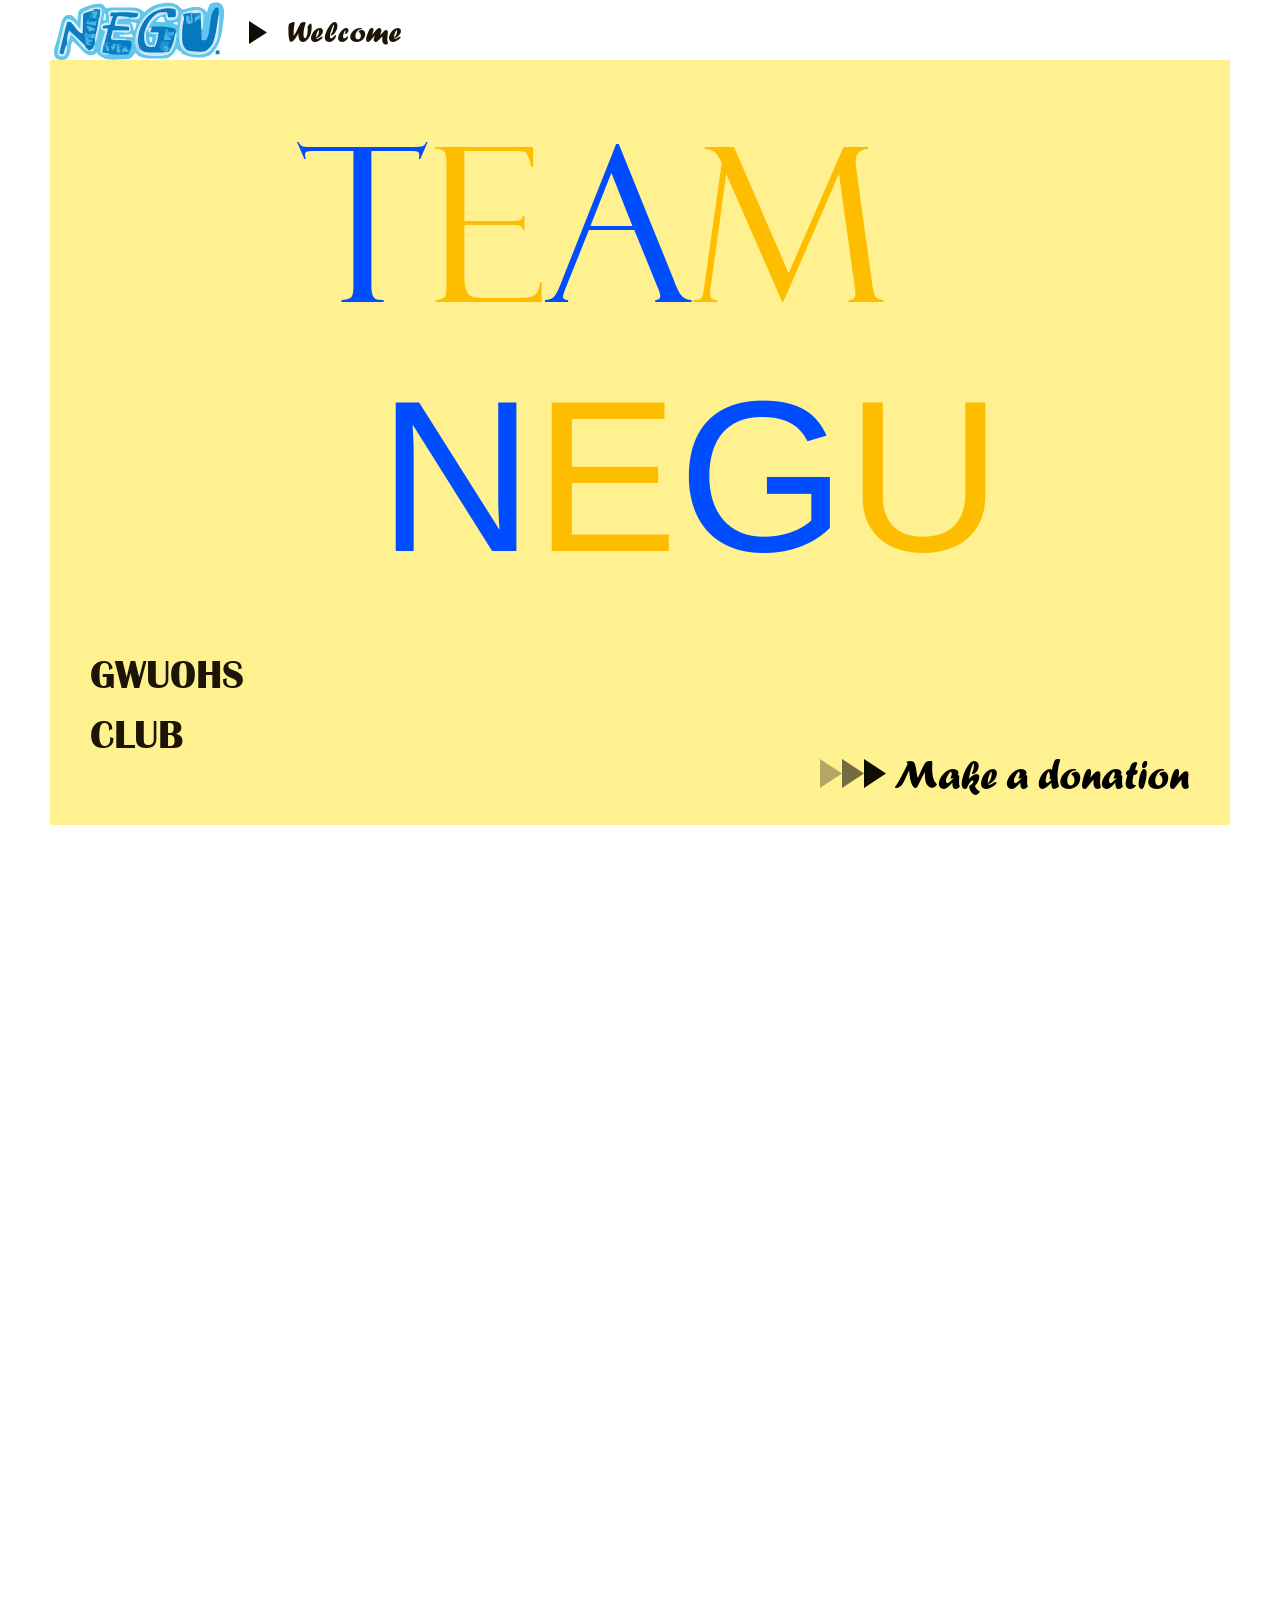
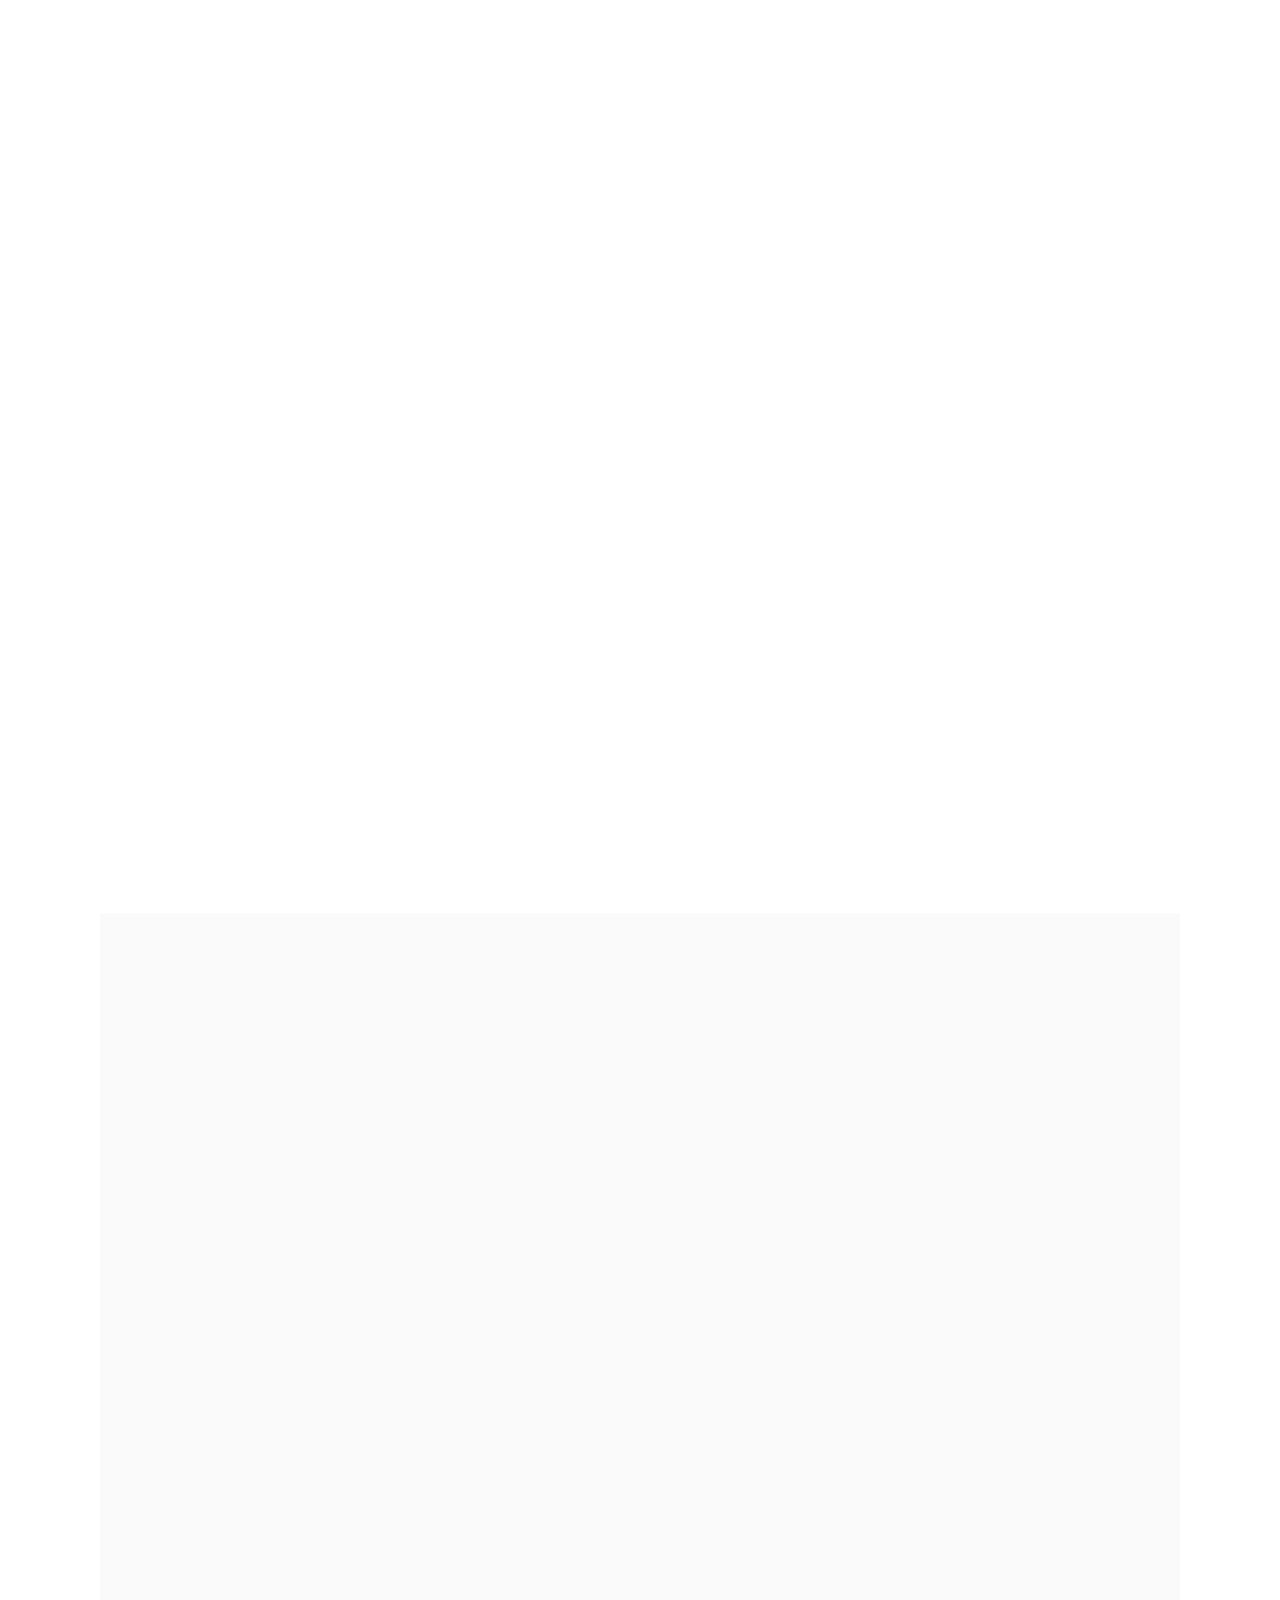
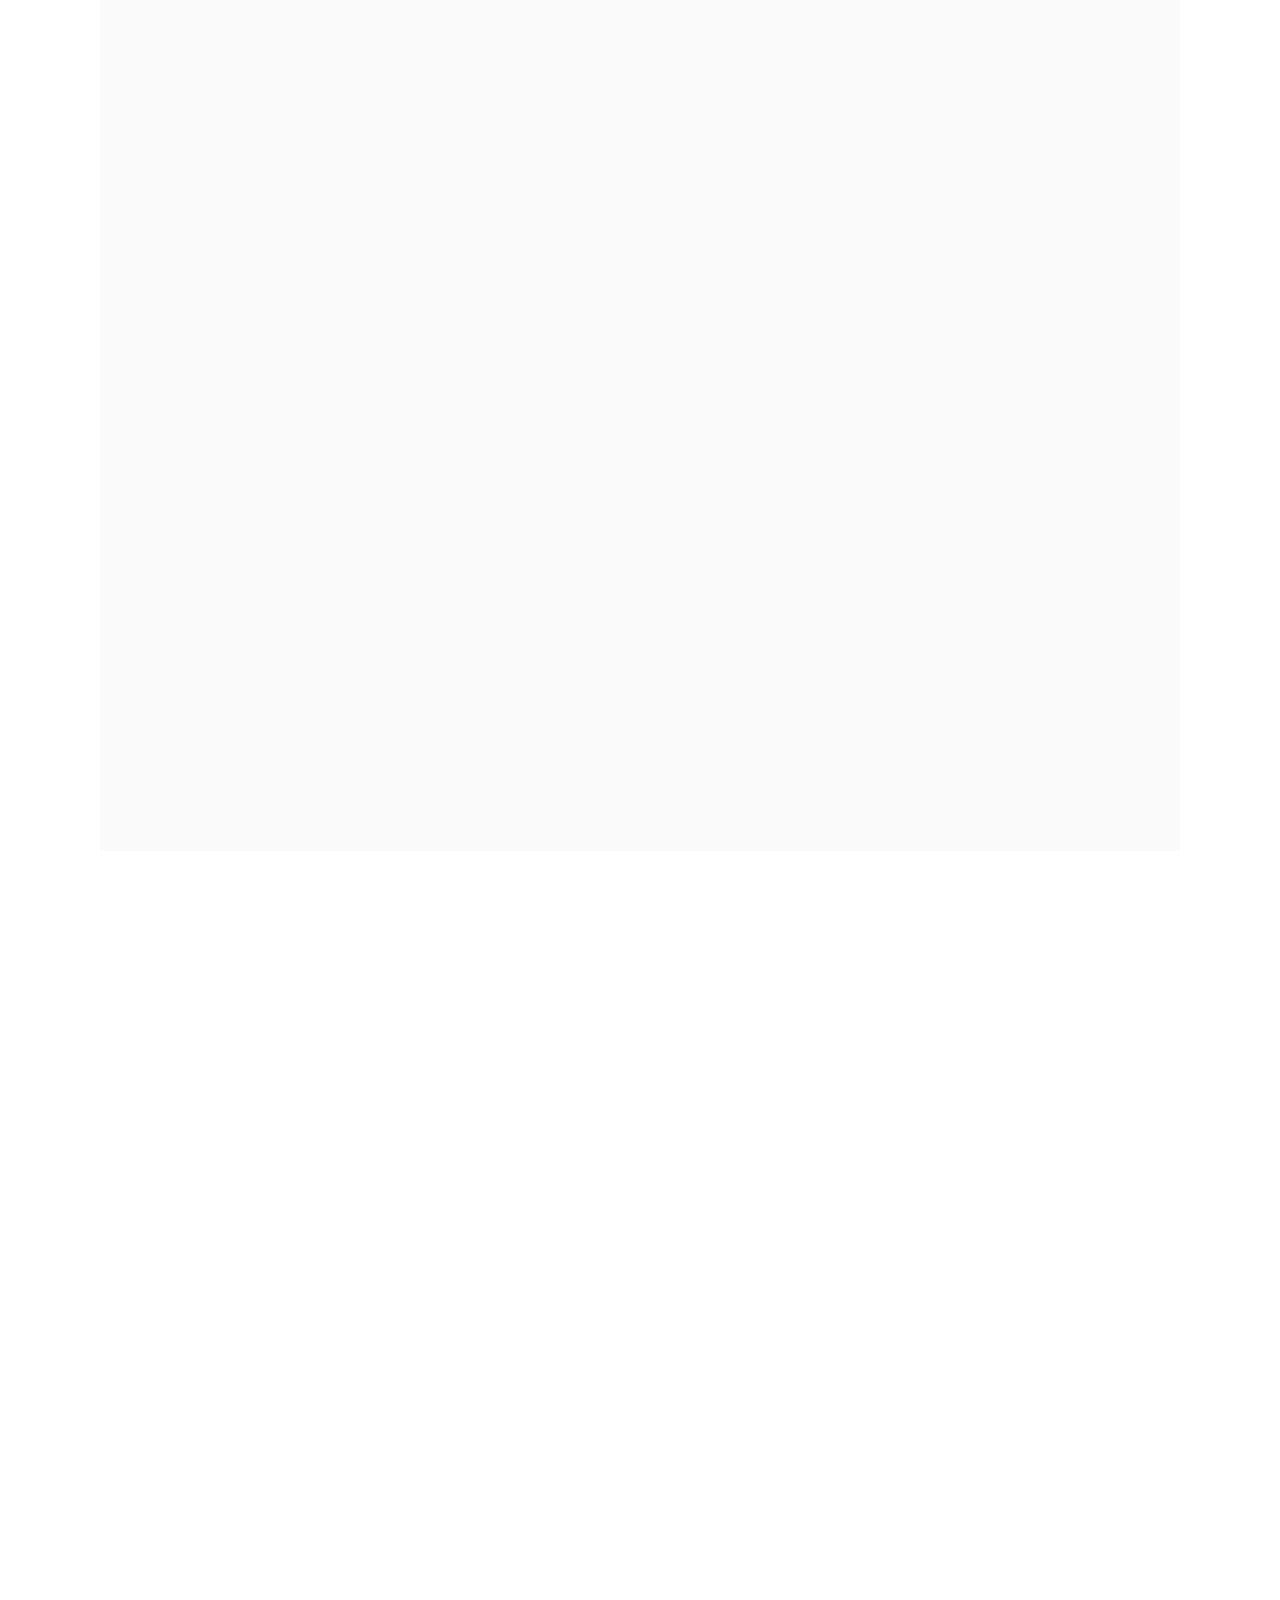
<file: index.html>
<!doctype html>
<html lang="en">
  <head>
    <meta charset="UTF-8" />
    <meta name="viewport" content="width=device-width, initial-scale=1.0" />
    <meta
      name="keywords"
      content="(Cancer awareness, Health, Team NEGU, GWUOHS, School Project)"
    />
    <meta
      name="description"
      content="This is the GWUOHS Team NEGU fundraiser website created by Fenton Ekpenyong. Make sure to check it out!"
    />
    <meta property="og:title" content="Help team NEGU.." />
    <meta
      property="og:description"
      content="This is the GWUOHS Team NEGU fundraiser website created by Fenton Ekpenyong. Make sure to check it out!"
    />
    <meta property="og:type" content="website" />
    <meta property="og:image" content="Images/ogimage.png" />
    <meta property="og:image:type" content="image/png" />
    <meta property="og:image:width" content="1200" />
    <meta property="og:image:height" content="630" />
    <meta property="og:url" content="https://HelpTeamNegu.com" />
    <title>GWUOHS Team Negu - Come help out!</title>
    <link rel="preconnect" href="https://fonts.googleapis.com" />
    <link rel="preconnect" href="https://fonts.gstatic.com" crossorigin />
    <link rel="stylesheet" href="css/styles.css" />
    <link rel="stylesheet" href="https://unpkg.com/aos@next/dist/aos.css" />
  </head>
  <style></style>
  <body>
    <header>
      <nav class="nav">
        <a class="nav-logo" href="https://negu.org/"
          ><img src="Images/2019-NEGU-Logo-transparent-header-01.svg" alt=""
        /></a>
        <img id="triangle" src="Images/Triangle.webp" alt="" />
        <p class="nav-text">Welcome</p>

        <div id="nav-dropdown">
          <a class="make-a-donation" href="index.html">Welcome</a>
          <a class="make-a-donation" href="https://negu.org/about/">About us</a>
          <a
            class="make-a-donation"
            href="https://fundraise.givesmart.com/vf/NEGU/GWUOHS"
            >Donate</a
          >
          <a class="make-a-donation" href="https://www.instagram.com/teamNEGU/"
            >Follow us</a
          >
          <a
            class="make-a-donation"
            href="https://www.youtube.com/watch?v=G2WwyddWHjw"
            >Our story</a
          >
          <a class="make-a-donation" href="https://negu.org/">Website</a>
        </div>
      </nav>
    </header>

    <section>
      <div data-aos="fade-in" data-aos-duration="2000" class="hero">
        <div class="hero-title">
          <h1 class="hero-heading-one">
            <span>T</span><span>E</span><span>A</span><span>M</span>
          </h1>
          <h1 class="hero-heading">
            <span>N</span><span>E</span><span>G</span><span>U</span>
          </h1>
        </div>

        <div class="hero_bottom-left">
          <p class="gwuohs">
            GWUOHS <br />
            CLUB
          </p>
        </div>

        <div class="hero_bottom-right">
          <span>
            <img src="Images/Group-triangles.webp" alt="" />
          </span>
          <a
            class="make-a-donation"
            href="https://fundraise.givesmart.com/vf/NEGU/GWUOHS"
            >Make a donation</a
          >
        </div>
      </div>

      <div data-aos="zoom-in" data-aos-duration="1000" class="hero_footer">
        <p class="name">Created By Fenton Ekpenyong</p>
        <a class="official" href="https://negu.org/"
          >Click here > official website</a
        >
        <p class="follow">Follow us</p>
        <div class="socials">
          <a href="https://www.instagram.com/teamNEGU/"
            ><img src="/Images/instagram-brands-solid-full (1) (1).svg" alt=""
          /></a>
          <a href="https://www.youtube.com/c/NEGUNetwork"
            ><img src="/Images/youtube-brands-solid-full (1).svg" alt=""
          /></a>
          <a href="https://www.linkedin.com/company/teamnegu/"
            ><img src="/Images/linkedin-brands-solid-full (1).svg" alt=""
          /></a>
        </div>
      </div>
    </section>
    <section data-aos="slide-up" data-aos-duration="1000" class="showcase">
      <article data-aos="fade-up" data-aos-duration="1000" class="article">
        <div class="container_head">
          <div class="y-line"></div>
          <h1>Who we are</h1>
        </div>
        <div class="container_body">
          <h2>We are</h2>
          <h2 class="h2-special">a cancer awareness club</h2>
          <p>
            Our mission is to encourage every kid fighting cancer to Never Ever
            Give Up! We fulfill our mission by connecting with families,
            bringing awareness to their stories, offering them a network of
            helpful resources and sending the entire family continual doses of
            encouragement throughout their journey.
          </p>
        </div>
        <a class="showcase__link" href="https://negu.org/about/"
          >Find out more <img src="Images/link-triangle.webp" alt=""
        /></a>
      </article>
      <article data-aos="fade-up" data-aos-duration="1000" class="article">
        <div class="container_head">
          <div class="y-line"></div>
          <h1>What we do</h1>
        </div>
        <div class="bar-wrapped">
          <div class="bar-content">
            <div class="content_grouped">
              <img
                class="bar_icon"
                src="Images/heart-pulse-solid-full.webp"
                alt=""
              />
              <h3>Support Children with cancer</h3>
              <div class="b-line"></div>
            </div>
            <div class="content_grouped">
              <img
                class="bar_icon"
                src="Images/capsules-solid-full.webp"
                alt=""
              />
              <h3>Aid in Hospitals</h3>
              <div class="b-line"></div>
            </div>
            <div class="content_grouped">
              <img class="bar_icon" src="Images/dove-solid-full.webp" alt="" />
              <h3>Start fundraisers</h3>
              <div class="b-line"></div>
            </div>
            <div class="content_grouped">
              <img class="bar_icon" src="Images/brush-solid-full.webp" alt="" />
              <h3>Create Cars</h3>
              <div class="b-line"></div>
            </div>
          </div>
        </div>
      </article>
      <article data-aos="fade-up" data-aos-duration="1000" class="article">
        <div class="container_head">
          <div class="y-line"></div>
          <h1>How to Help</h1>
        </div>
        <div class="container_body">
          <h2>Donate</h2>
          <h2 class="h2-special">to our fundraiser</h2>
          <p>
            We are currently hosting a school-wide fundraiser! We will use these
            funds to donate to Team Negu so they can help Children who are
            currently fighting cancer.
          </p>
        </div>
        <a
          class="showcase__link"
          href="https://fundraise.givesmart.com/vf/NEGU/GWUOHS"
          >Make a donation <img src="Images/link-triangle.webp" alt=""
        /></a>
      </article>
    </section>
    <section data-aos="fade-up" data-aos-duration="1000" class="about_page">
      <h1 class="h1-special">Our Fundraiser</h1>
      <article
        data-aos="fade-right"
        data-aos-offset="300"
        data-aos-easing="ease-in-sine"
        class="about__page_content"
      >
        <div class="about-text">
          <h1>Anything Helps!</h1>
          <p>
            Even the smallest donation counts! If you can get your family,
            friends, classmates, or anybody you know to help donate, you will be
            contributing to our success. If you'd like to, you could also bake,
            cook, or sell anything that you can to make a profit. Your profit
            will go towards NEGU in their journey to help children with cancer.
          </p>
          <div class="y-line"></div>
          <div class="about-image">
            <img src="Images/kid_picture.webp" alt="" />
          </div>
        </div>
        <div class="jar">
          <h1>Our current donations so far!</h1>
          <img src="Images/Image.webp" alt="" />
        </div>
      </article>
    </section>
    <footer
      data-aos="fade-right"
      data-aos-offset="300"
      data-aos-easing="ease-in-sine"
      data-aos-duration="1000"
      class="flyers"
    >
      <h1 class="footer__title">Our Flyers</h1>
      <div class="flyers__showcase">
        <img src="Images/flyer1x2.webp" alt="" />
        <img src="Images/flyer2x2.webp" alt="" />
        <img src="Images/flyer3x2.webp" alt="" />
        <img src="Images/flyer4x2.webp" alt="" />
      </div>
      <div class="footer">
        <h1 class="footer-end">Make a donation!</h1>
        <div class="footer__line"></div>
      </div>
    </footer>
    <script src="main.js"></script>
    <script src="https://unpkg.com/aos@next/dist/aos.js"></script>
    <script>
      AOS.init();
    </script>
  </body>
</html>
</file>
<file: css/styles.css>
@import './normalize.css';
:root{
    /* Defining our color platte*/
    --color-primary: #1C1505;
    --color-secondary: #FFF18F;
    --color-teritary: #FFDE00;
    --color-accent-one: #004DFF;
    --color-accent-two: #FFBD00;
}

/* Fonts */
/* Modern No. 20 - TTF */
@font-face {
  font-family: 'Modern No. 20';
  src: url('../fonts/Modern No. 20 Regular.ttf') format('truetype');
  font-weight: 100;
  font-style: normal;
}

/* Forte MT - OTF */
@font-face {
  font-family: 'Forte';
  src: url('../fonts/Forte MT Regular.otf') format('opentype');
  font-weight: normal;
  font-style: normal;
}

/* Haettenschweiler / Britannic Bold Bold - TTF */
@font-face {
  font-family: 'Britannic Bold';
  src: url('../fonts/Britannic Bold Bold.ttf') format('truetype');
  font-weight: normal;
  font-style: normal;
}

/* Gill Sans MT Bold - TTF */
@font-face {
  font-family: 'Gill Sans MT';
    src: url('../fonts/Gill Sans MT Bold.ttf') format('truetype');
  font-weight: bold;
  font-style: normal;
}

/* ITC Eras Light - OTF */
@font-face {
  font-family: 'ITC Eras Light';
  src: url('../fonts/ITC Eras Light Regular.otf') format('opentype');
  font-weight: normal;
  font-style: normal;
}

/* Eras Light ITC - TTF */
@font-face {
  font-family: 'Eras Light ITC';
  src: url('../fonts/Eras Light ITC Regular.ttf') format('truetype');
  font-weight: normal;
  font-style: normal;
}

/* Felix Titling - TTF */
@font-face {
  font-family: 'Felix Titling';
  src: url('../fonts/Felix Titling Regular.ttf') format('truetype');
  font-weight: 100;
  font-style: normal;
}

/* Engravers MT - TTF */
@font-face {
  font-family: 'Engravers MT';
   src: url('../fonts/Engravers MT Regular.ttf') format('truetype');
  font-weight: normal;
  font-style: normal;
}

*, *::after, *::before{
    box-sizing: border-box;
}
/* Typography */
::selection{
    background: var(--color-primary);
    color: #ffae00;
}


html{
    font-size: 62.5%;
}
body{
    line-height: 1.5;
    color: var(--color-primary);
}
a{
    text-decoration: none;
    color: black;
}


h1, h2, h3{
    margin-bottom: 1rem;
    line-height: 1.1;
}


h1{
    font-size: 7rem;
    font-family: 'Modern No. 20', serif;
    font-weight: 100;
}
.h1-special{
    background-color: var(--color-secondary);
}
h2{
    font-size: 5rem;
    font-family: 'Felix Titling', serif;
    font-weight: 100;
}
.h2-special{
    font-family: 'Gill Sans MT', sans-serif;
    font-size: 4rem;
}

.make-a-donation{
    font-family: 'Forte', cursive;
    font-size: 3rem;
}
.name{
    font-family: 'Felix Titling', serif;
    font-size: 1.5rem;
}
.gwuohs{
    font-family: 'Britannic Bold', sans-serif;
    font-size: 3rem;
}
h3{
    font-size: 3.5rem;
    font-family: 'Britannic Bold', sans-serif;

}
p{
    font-size: 2.4rem;
    font-family: 'ITC Eras Light', sans-serif;  
}
@media screen and (min-width: 1024px){

    h1{
        font-size: 9rem;
    }
    .h1-special{
        font-size: 12vh;
    }
    h2{
        font-size: 5.6rem;
    }
    .make-a-donation{
        font-size: 4rem;
    }
    .gwuohs{
        font-size: 4rem;
    }
    .name{
        font-size: 2rem;
    }
    h3{
        font-size: 3rem;
    }
    p{
        font-size: 2rem;
    }
    body{
        margin: 0rem 5rem;
    }
}

/* header */
.nav{
    display: flex;
    flex-wrap: wrap;
    align-items: center;
    gap: 2rem;
    height: 8rem;
    margin-top: -2rem;
    position: relative; 
}

.nav-logo img{
    height: 6rem;
}

.nav-text{
    font-family: 'Forte', cursive;
}

@media screen and (min-width: 1024px){
    .nav-text{
        font-size: 3rem;
    }
}



/* hero */

.hero{
    background: var(--color-secondary);
    height: auto;
    display: flex;
    flex-wrap: wrap;
    flex-direction: column;
    
} 

.hero-title{
    align-items: center;
    justify-self: center;
    align-self: center;
}

.hero_bottom-right{
    display: flex;
    align-items: center;
}

.hero-heading{
    margin: 1rem;
    font-size: 8rem;
    font-family: 'Franklin Gothic Medium', 'Arial Narrow', Arial, sans-serif;
    padding-left: 10rem;
}
.hero-heading-one{
    margin: 1rem;
    font-size: 8rem;
    font-family: 'Felix Titling', serif;
    padding-right: 10rem;
}

.hero_footer{
    width: auto;
    height: 100px;
    display: flex;
    flex-wrap: wrap;
    justify-content: space-evenly;
    align-items: center;
}

.socials{
    justify-content: space-evenly;
}

.official{
    font-family: 'Britannic Bold', sans-serif;
    font-size: 3rem;
    font-weight: bold;
}
.hero-heading span, .hero-heading-one span{
    display: inline-block;
}
.hero-heading span:nth-child(odd),
.hero-heading-one span:nth-child(odd) {
    color: var(--color-accent-one); 
}


.hero-heading span:nth-child(even),
.hero-heading-one span:nth-child(even) {
    color: var(--color-accent-two); 
}
@media screen and (min-width: 1024px){

    .hero-heading{
        font-size: 24vh;
    }
    .hero-heading-one{
        font-size: 24vh;
    }
    
    .hero{
    background: var(--color-secondary);
    height: 85vh;

    display: grid;
    grid-template-columns: 1fr 1fr;
    grid-template-rows: 1fr auto;

    padding: 4rem;
    }

    .hero-title{
        grid-column: 1 / span 2;
        text-align: center;
    }

    .hero_bottom-left{
    align-self: end;
    }

    .hero_bottom-right{
    justify-self: end;
    align-self: end;
    display: flex;
    align-items: center;
    gap: 1rem;
    }

    .hero_footer{
        gap: 2rem;
    }

    .name{
        margin-right: auto;
    }
    .follow{
        margin-left: auto;
    }

}

@media screen and (min-width: 1020px) and (max-width: 1100px){
    .hero-heading,
    .hero-heading-one{
        font-size: 20vh; 
    }
}
@media screen and (min-width: 768px) and (max-width: 1020px){
    .hero-heading,
    .hero-heading-one{
        font-size: 15vh; 
    }
}



.item{
    padding: 2rem;
    background-color: var(--color-accent-one);
    color: white;
    text-align: center;
    border-radius: 8px;
    font-size: 4rem;
}

/* showcase */
.showcase{
    background-color: rgb(250, 250, 250);
    margin: 5rem;
    display: flex;
    flex-wrap: wrap;
    justify-self: center;
}

.article{
    display: grid;
    margin-top: 4rem;
    grid-template-columns: repeat(auto-fit, 1fr);
    align-items: center;
    justify-items: center;
    padding-bottom: 6rem;
}

.bar-wrapped{
    background-color: var(--color-secondary);
    display: flex;
    flex-wrap: wrap;
    width: 100vw;
    line-height: 1rem;
}

.y-line{
    height: 0.4rem;
    width: 8rem;
    background-color: var(--color-teritary);
}

.block{
    display: flex;
    flex-wrap: wrap;
    max-width: 1440px;
    justify-self: center;
}

.container_head h1{
    margin-top: 1rem;
}   
.article h2{
    line-height: 4rem;
}

.bar-content{
    display: flex;
    flex-wrap: wrap;
    gap: 4rem;
    text-align: center;
    justify-content: center;
}
.content_grouped p{
    text-align: center;
}
.bar_icon{
    box-shadow: 0 10px 0px rgba(85, 85, 85, 0.1);
}

.showcase__link{
    font-family: 'Felix Titling', serif;
    font-size: 1.5rem;
    background-color: var(--color-accent-two);
    text-decoration:underline;
}


@media screen and (min-width: 1024px){
    .y-line{
        width: 20rem;
    }
    .article{
        grid-template-columns: 1fr 2fr;
        max-width: 858px; 
        margin: 5rem auto;
    }
    .container_body{
        margin-top: 1rem;
        max-width: 60rem;
    }
    .article h2{
        line-height: 1rem;
    }
    .container_body p{
        margin-top: 2rem;
    }
    .bar-wrapped{
        width: auto;
        align-items: center;
    }
    .showcase__link{
        margin-right: auto;
        font-size: 1.8rem;
    }
    

}
@media screen and (max-width: 1024px){
    .container_body{
        text-align: center;
    }
    
}

/* about page */
.about_page{
    display: flex;
    flex-direction: column;
    flex-wrap: wrap;
}

.about-image{
    padding-top: 6rem;
}
.about__page_content{
    margin-top: 4rem;
}
.about-text{
    text-align: center;
}

@media screen and (min-width: 1024px){
    .about_page{
        margin: 2rem;
    }
    .about__page_content{
        margin-top: 12rem;
    }
    .about-text{
        max-width: 900px;
        text-align: left;
    }
    .about__page_content{
        display: flex;
        gap: 6rem;
    }
    .jar{
        display: grid;
        align-items: center;
        justify-items: center;
    }
}


/* Footer */

.footer__title{
    display: flex;
    flex-direction: column;
    align-self: center;
    justify-self: center;
    background-color: var(--color-secondary);
    font-size: 9rem;
    margin-top: 5rem;
}

.flyers__showcase{
    display: grid;
    grid-template-columns: repeat(auto-fit, 1fr);
    align-items: center;
    justify-items: center;
    background-color: rgb(193, 255, 255, 0.1);

}

.flyers__showcase img{
    margin-top: 4rem;
    max-width: 100%;
    height: auto;
}


@media screen and (min-width: 1024px){
    .footer__title{
        font-size: 15rem;
    }
    .flyers__showcase{
        grid-template-columns: 1fr 1fr;
        gap: 2rem;
    }
   
}

/* footer */

.footer-end{
    margin: 1rem;
    font-size: 5rem;
    font-family: 'Modern No. 20', serif;
    padding-left: 10rem;
    align-self: center;
    justify-self: center;
}
.footer__line{
    height: 0.4rem;
    width: 100%;
    background-color: var(--color-teritary);

}
@media screen and (min-width: 1024px){
    .footer-end{
        font-size: 14rem;
    }
}



/* collapsible */
#nav-dropdown {
  position: absolute;
  top: 100%;
  left: 0;
  width: 50%;               
  background-color: rgba(255, 255, 255, 0.95);
  overflow: hidden;          
  max-height: 0;             
  flex-direction: column;
  align-items: center;
  gap: 1rem;
  padding: 0;              
  z-index: 9999;
  transition: max-height 0.5s ease, padding 0.5s ease; 
}


#nav-dropdown a {
  text-decoration: none;
  color: var(--color-primary);
  font-size: 2rem;
}

#triangle {
  cursor: pointer;
  transition: transform 0.5s ease;
  transform-origin: center center; 
}

#triangle.rotate {
  transform: rotate(90deg);
}

#nav-dropdown.active {
  display: flex;
}   
#nav-dropdown.active {
  max-height: 300px;        
  padding: 2rem 0;          
}
</file>
